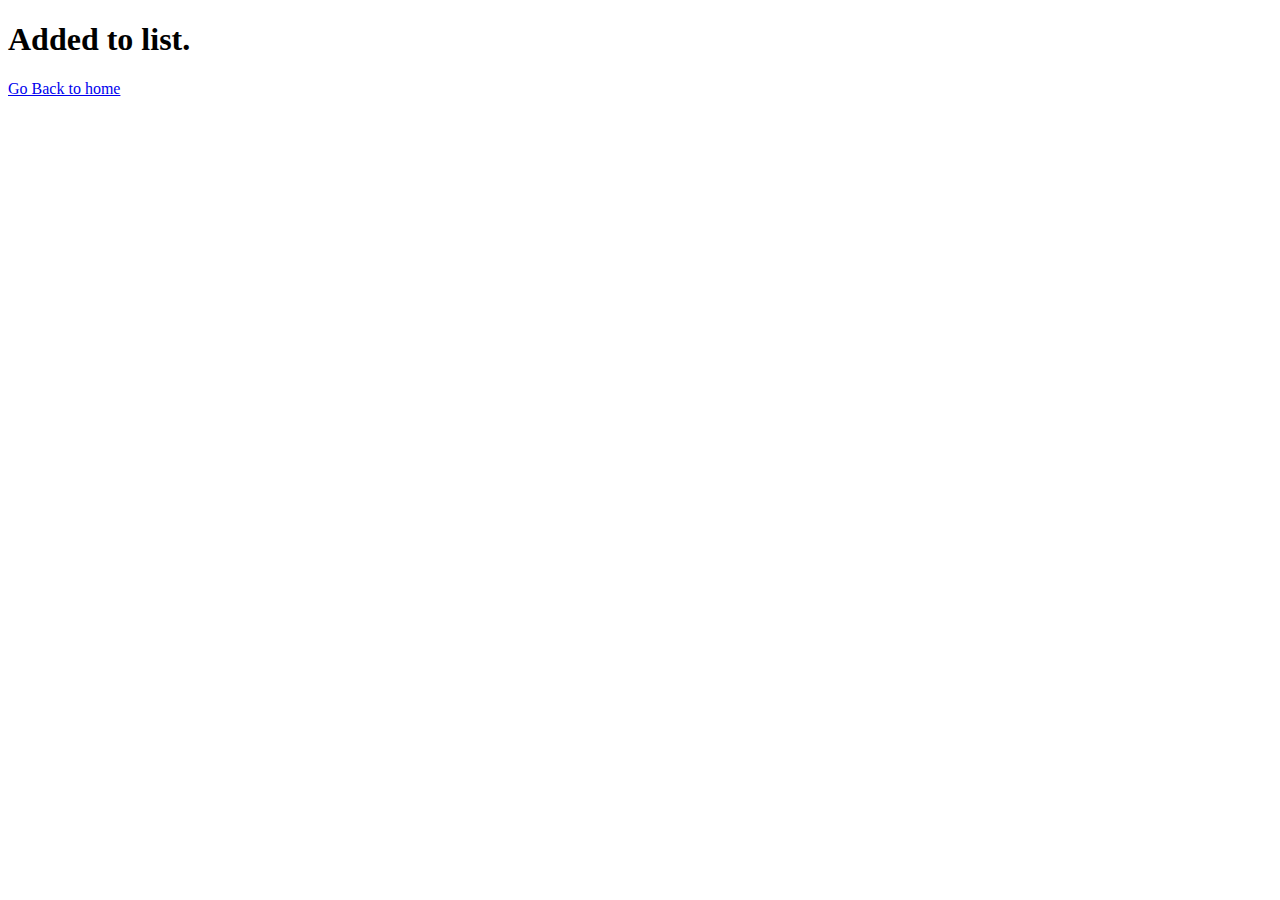
<file: App/templates/App/success.html>
<!DOCTYPE html>
<html lang="en">
<head>
    <meta charset="UTF-8">
    <title>Title</title>
</head>
<body>
<h1>Added to list.</h1>
<p><a href="{% url 'views.index' %}">Go Back to home</a></p>
</body>
</html>
</file>
